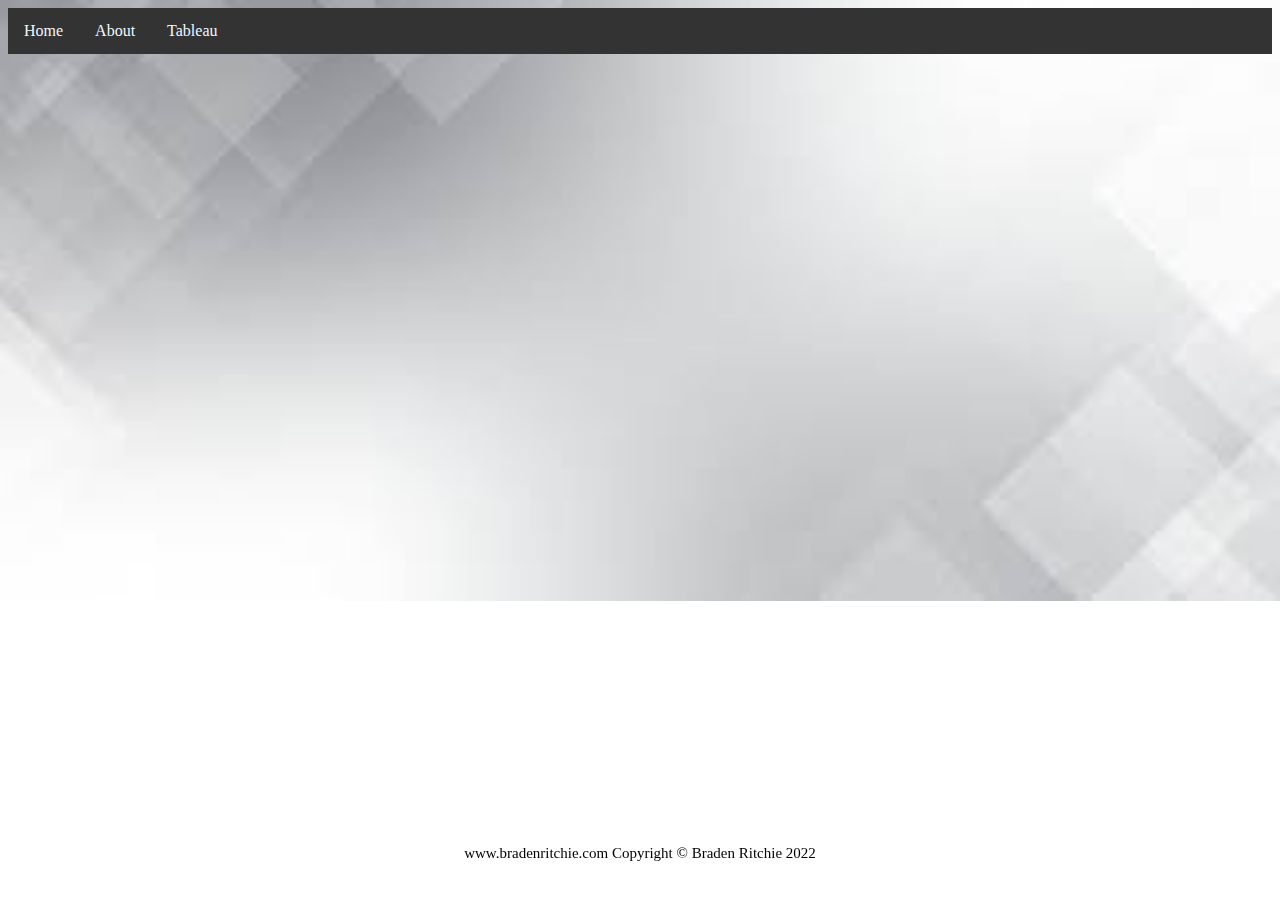
<file: Outside Folder/html/tableau.html>
<!--Braden Ritchie 4/16/2022-->

<!DOCTYPE html>
<html lang="en">
<head>
    <meta charset="UTF-8">
    <meta http-equiv="X-UA-Compatible" content="IE=edge">
    <meta name="viewport" content="width=device-width, initial-scale=1.0">
    <title>Braden Ritchie - Tableau</title>
    <link href="../styles/bootstyles.css" rel="stylesheet" />
</head>
<body class="tabBG">
    <ul class="unorderlist">
        <li><a class="active" href="../index.html">Home</a></li>
        <li><a href="about.html">About</a></li>
        <li><a href="tableau.html">Tableau</a></li>
      </ul>

</body>
<footer>
        <div class="footer">www.bradenritchie.com Copyright &copy; Braden Ritchie 2022</div>
</footer>
</html>
</file>
<file: Outside Folder/styles/bootstyles.css>
.unorderlist {
    list-style-type: none;
    margin: 0;
    padding: 0;
    overflow: hidden;
    background-color: #333
  }
  
  li {
    float: left;
  }
  
  li a {
    display: block;
    padding: 8px;
    background-color: #333;
    text-align: center;
    padding: 14px 16px;
    text-decoration: none;
    color: aliceblue;
  }

  li a:hover {
      background-color: #111;
  }

.tabBG {
    background-image: url(../images/coolbackgroundimg.jpg);
    height: auto;
    background-size: cover;
    background-repeat: no-repeat;
    background-position: relative;
    background-attachment: scroll;
}

.footer {
    bottom: 5px;
    height: 50px;
    left: 5px;
    right: 5px;
    font-size: 15px;
    color: rgb(0, 0, 0);
    text-align: center;
    position: fixed;
}
</file>
